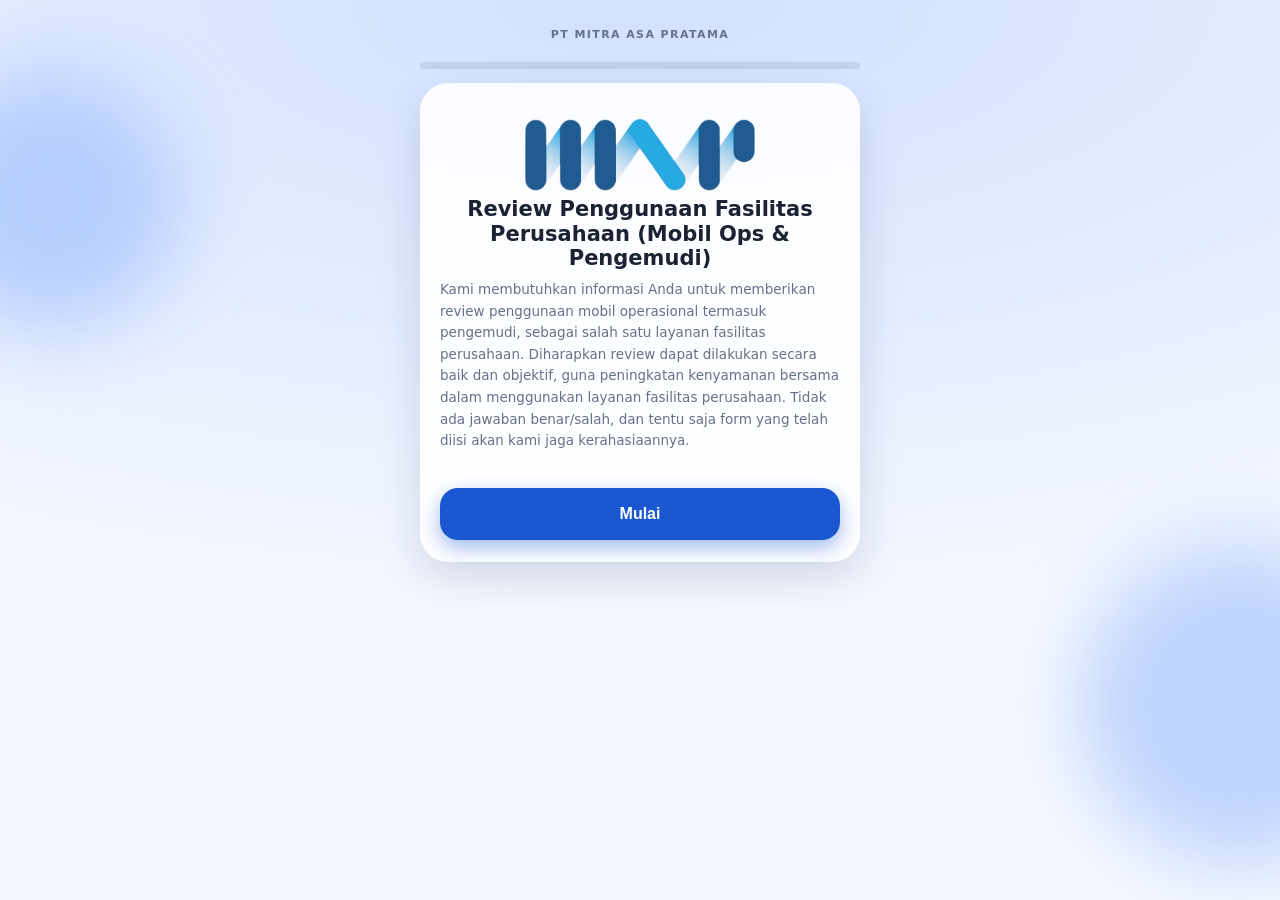
<file: index.html>
<!DOCTYPE html>
<html lang="id">
<head>
<meta charset="UTF-8">
<meta name="color-scheme" content="light">
<meta name="theme-color" content="#eef3ff">
<meta name="viewport" content="width=device-width, initial-scale=1, viewport-fit=cover">
<title>Feedback Driver | PT Mitra Asa Pratama</title>
<link rel="stylesheet" href="style.css">
</head>
<body>
<div class="app">
  <div class="top"><button class="ib" id="back" aria-label="Kembali">←</button><div class="brand">PT MITRA ASA PRATAMA</div><div class="sp"></div></div>
  <div class="pbar"><i id="pb"></i></div>
  <div class="card">

    <section class="screen" id="w">
      <div class="stage"><div class="fl"><img class="logo" src="assets/images/maaf.png" alt="Logo PT Mitra Asa Pratama"></div></div>
      <h1>Review Penggunaan Fasilitas Perusahaan (Mobil Ops & Pengemudi)</h1>
      <p class="sub">Kami membutuhkan informasi Anda untuk memberikan review penggunaan mobil operasional termasuk pengemudi, sebagai salah satu layanan fasilitas perusahaan. Diharapkan review dapat dilakukan secara baik dan objektif, guna peningkatan kenyamanan bersama dalam menggunakan layanan fasilitas perusahaan. Tidak ada jawaban benar/salah, dan tentu saja form yang telah diisi akan kami jaga kerahasiaannya.</p>
      <button class="btn" id="go0">Mulai</button>
    </section>

    <section class="screen" id="id">
      <div class="eyebrow">Lengkapi dulu yuk!</div>
      <label for="email">Email</label>
      <input id="email" type="email" inputmode="email" placeholder="" autocomplete="email">
      <label for="nama">Nama lengkap</label>
      <input id="nama" type="text" placeholder="" autocomplete="">
      <label for="tujuan">Tujuan peminjaman</label>
      <input id="tujuan" type="text">
      <label>Driver</label>
      <div class="chips" id="drv"></div>
      <div class="err" id="e1"></div>
      <button class="btn" id="go1">Yuk Kasih Feedback!</button>
    </section>

    <section class="screen" id="q">
      <div class="dots" id="dots"></div>
      <div class="qicon" id="qic"></div>
      <div class="eyebrow" id="qn"></div>
      <div class="qt" id="qt"></div>
      <p class="qh" id="qh"></p>
      <div class="stage"><div class="bub" id="bub"></div><div class="fl"><div class="fw" id="fwq"><div class="fi" id="fq"></div></div></div></div>
      <div class="lvl" id="lvl">&nbsp;</div>
      <div class="sl" id="sl" tabindex="0" role="slider" aria-valuemin="1" aria-valuemax="5" aria-valuenow="3" aria-label="Penilaian">
        <div class="trk" id="trk"><div class="th hint" id="th"></div></div>
      </div>
      <div class="ends"><span>Kurang</span><span>Sangat baik</span></div>
      <div class="gh" id="gh">👆 geser bulatannya</div>
      <button class="btn" id="next" disabled>Next&gt;&gt;</button>
    </section>

    <section class="screen" id="cm">
      <div class="eyebrow">SARAN DAN MASUKAN</div>
      <h1>Ada pesan buat driver?</h1>
      <p class="sub">Opsional. Ketuk salah satu atau tulis sendiri.</p>
      <div class="chips" id="qc" style="margin-bottom:12px"></div>
      <textarea id="cmt" rows="3" placeholder="Tulis pesan atau saran…"></textarea>
      <div class="err" id="e3"></div>
      <button class="btn" id="send">Kirim feedback mu</button>
    </section>

    <section class="screen done" id="done">
      <div class="stage"><div class="fl"><div class="fw"><div class="fi" id="fd"></div></div></div></div>
      <h1 id="dt">Terima kasih!</h1>
      <p class="sub" id="ds"></p>
      <div class="bars" id="bars"></div>
      <div id="sum"></div>
      <button class="btn" onclick="location.reload()">Selesai</button>
    </section>
  </div>
</div>

<div class="toast" id="toast"></div>
<script src="script.js"></script>
</body>
</html>
</file>
<file: style.css>
@property --h{syntax:'<number>';inherits:true;initial-value:220}
:root{color-scheme:light;--h:220;--text:#1b2233;--muted:#667089;--card:rgba(255,255,255,.88);--line:rgba(30,40,80,.1);--field:#fff;
--acc:hsl(var(--h) 78% 46%);--ink:hsl(var(--h) 85% 34%);--bg1:hsl(var(--h) 100% 91%);--bg2:hsl(var(--h) 100% 98%)}
*{box-sizing:border-box;-webkit-tap-highlight-color:transparent}
html{-webkit-text-size-adjust:100%}
html,body{margin:0;min-height:100%}
body{font-family:system-ui,-apple-system,"Segoe UI",Roboto,sans-serif;color:var(--text);min-height:100vh;min-height:100dvh;
background:radial-gradient(120% 70% at 50% 0%,var(--bg1),var(--bg2));background-attachment:fixed;transition:--h .35s ease;touch-action:manipulation;
display:flex;justify-content:center;align-items:flex-start;padding:max(14px,env(safe-area-inset-top)) 14px max(18px,env(safe-area-inset-bottom));overflow-x:hidden}
body::before,body::after{content:"";position:fixed;z-index:-1;border-radius:50%;filter:blur(40px);opacity:.55;pointer-events:none;background:hsl(var(--h) 95% 78%);animation:drift 14s ease-in-out infinite alternate}
body::before{width:260px;height:260px;left:-80px;top:8%}
body::after{width:320px;height:320px;right:-120px;bottom:4%;animation-delay:-6s}
@keyframes drift{to{transform:translate(40px,-50px) scale(1.15)}}
.app{width:100%;max-width:440px}
.top{display:flex;align-items:center;gap:10px;height:40px;margin-bottom:8px}
.top .ib{width:40px;height:40px;border-radius:50%;border:0;background:#fff;color:var(--text);font-size:19px;cursor:pointer;box-shadow:0 2px 8px rgba(0,0,0,.1);visibility:hidden}
.top .brand{flex:1;text-align:center;font-size:11px;letter-spacing:1.4px;color:var(--muted);font-weight:800}
.top .sp{width:40px}
.pbar{height:7px;border-radius:7px;background:rgba(30,40,80,.1);overflow:hidden;margin-bottom:14px}
.pbar i{display:block;height:100%;width:0;background:var(--acc);border-radius:7px;transition:width .5s cubic-bezier(.3,.9,.3,1)}
.card{background:var(--card);backdrop-filter:blur(14px);-webkit-backdrop-filter:blur(14px);border-radius:28px;padding:24px 20px 22px;box-shadow:0 16px 44px rgba(30,40,80,.14);position:relative}
.screen{display:none}
.screen.on{display:block}
.screen.fwd{animation:inR .45s cubic-bezier(.2,.9,.3,1)}
.screen.bck{animation:inL .45s cubic-bezier(.2,.9,.3,1)}
@keyframes inR{from{opacity:0;transform:translateX(40px)}to{opacity:1;transform:none}}
@keyframes inL{from{opacity:0;transform:translateX(-40px)}to{opacity:1;transform:none}}
h1{font-size:25px;line-height:1.18;margin:6px 0 8px;font-weight:800;text-align:center}
.sub{color:var(--muted);font-size:14.5px;text-align:center;margin:0 0 16px;line-height:1.5}
#w h1{font-size:21px}
#w .sub{text-align:left;font-size:13.5px;line-height:1.6}
.eyebrow{font-size:12px;font-weight:800;letter-spacing:1.2px;color:var(--ink);text-align:center}
.qt{font-size:18.5px;font-weight:800;text-align:center;line-height:1.25;margin:6px 4px 4px}
.qh{font-size:13.5px;color:var(--muted);text-align:center;margin:0}
label{display:block;font-size:13px;font-weight:700;margin:15px 2px 7px}
input,textarea{width:100%;padding:15px 16px;border:2px solid transparent;border-radius:16px;font:inherit;font-size:16px;background:var(--field);color:var(--text);box-shadow:inset 0 0 0 1px var(--line);transition:.2s}
input:focus,textarea:focus{outline:0;border-color:var(--acc);box-shadow:0 0 0 4px color-mix(in srgb,var(--acc) 20%,transparent)}
.btn{width:100%;min-height:52px;margin-top:20px;padding:15px;border:0;border-radius:18px;background:var(--acc);color:#fff;font-weight:800;font-size:16px;cursor:pointer;transition:transform .15s,opacity .2s,background .3s;box-shadow:0 8px 20px color-mix(in srgb,var(--acc) 40%,transparent)}
.btn:active{transform:scale(.96)}
.btn:disabled{opacity:.35;box-shadow:none;cursor:not-allowed}
#go0{animation:bp 2s ease-in-out infinite}
@keyframes bp{50%{transform:scale(1.03)}}
.err{color:#e5484d;font-size:13px;text-align:center;min-height:18px;margin-top:10px;font-weight:700}
.chips{display:flex;flex-wrap:wrap;gap:9px}
.chip{border:2px solid transparent;box-shadow:inset 0 0 0 1px var(--line);background:#fff;color:var(--text);border-radius:16px;padding:9px 14px 9px 9px;font:inherit;font-weight:700;font-size:14px;cursor:pointer;display:flex;align-items:center;gap:9px;transition:.2s;min-height:46px}
.chip .av{width:30px;height:30px;border-radius:50%;display:grid;place-items:center;color:#fff;font-weight:800;font-size:14px}
.chip.on{border-color:var(--acc);background:color-mix(in srgb,var(--acc) 14%,#fff);transform:scale(1.04)}
.chip.sm{padding:8px 12px;font-weight:600;font-size:13px;min-height:40px}
.logo{display:block;width:min(62vw,230px);max-height:170px;object-fit:contain;margin:0 auto}
/* progres titik */
.dots{display:flex;justify-content:center;gap:7px;margin-bottom:12px}
.dot{width:10px;height:10px;border-radius:10px;background:rgba(30,40,80,.15);transition:width .3s,background .25s}
.dot.cur{width:26px;background:var(--acc)}
.qicon{width:54px;height:54px;border-radius:18px;background:color-mix(in srgb,var(--acc) 16%,#fff);display:grid;place-items:center;font-size:28px;margin:0 auto 8px}
.qicon.pop{animation:qpop .5s cubic-bezier(.3,1.6,.5,1)}
@keyframes qpop{from{transform:scale(.4) rotate(-20deg);opacity:0}to{transform:none;opacity:1}}
/* wajah */
.stage{position:relative;display:flex;justify-content:center;margin:12px 0 2px}
.fl{animation:fl 3.2s ease-in-out infinite}
@keyframes fl{50%{transform:translateY(-6px)}}
.fw{position:relative;width:min(58vw,210px);aspect-ratio:1;cursor:pointer}
.fi{width:100%;height:100%;transition:transform .12s}
.fi svg{width:100%;height:100%;filter:drop-shadow(0 12px 14px rgba(0,0,0,.2));overflow:visible}
.ey{transform-box:fill-box;transform-origin:center;animation:bl 4.5s infinite}
@keyframes bl{0%,94%,100%{transform:scaleY(1)}97%{transform:scaleY(.1)}}
.shake{animation:shake .65s}
@keyframes shake{0%,100%{transform:none}10%{transform:translateX(-16px) rotate(-8deg)}20%{transform:translateX(16px) rotate(8deg)}30%{transform:translateX(-13px) rotate(-6deg)}40%{transform:translateX(13px) rotate(6deg)}50%{transform:translateX(-9px) rotate(-4deg)}60%{transform:translateX(9px) rotate(4deg)}75%{transform:translateX(-4px)}85%{transform:translateX(4px)}}
.jump{animation:jump .7s}
@keyframes jump{0%{transform:none}25%{transform:translateY(-30px) scale(1.2) rotate(-10deg)}50%{transform:translateY(0) scale(.92)}68%{transform:translateY(-16px) scale(1.1) rotate(8deg)}100%{transform:none}}
.pulse:after{content:"";position:absolute;inset:-4%;border-radius:50%;border:4px solid var(--acc);pointer-events:none;animation:pl .55s ease-out forwards}
@keyframes pl{from{transform:scale(.85);opacity:.8}to{transform:scale(1.3);opacity:0}}
.bub{position:absolute;top:-8px;left:50%;transform:translate(-50%,10px) scale(.6);background:#1b2233;color:#fff;padding:9px 15px;border-radius:16px;font-weight:800;font-size:14px;white-space:nowrap;opacity:0;pointer-events:none;transition:.3s cubic-bezier(.3,1.6,.5,1);z-index:5;max-width:94%}
.bub.show{opacity:1;transform:translate(-50%,-8px) scale(1)}
.bub:after{content:"";position:absolute;left:50%;bottom:-6px;width:12px;height:12px;background:inherit;transform:translateX(-50%) rotate(45deg);border-radius:2px}
.lvl{text-align:center;font-size:26px;font-weight:900;color:var(--ink);min-height:36px;margin-top:6px;letter-spacing:-.3px}
.lvl.pop{animation:lp .3s cubic-bezier(.3,1.6,.5,1)}
@keyframes lp{from{transform:scale(.8);opacity:.4}to{transform:none;opacity:1}}
/* slider */
.sl{position:relative;padding:22px 22px 14px;margin:4px -4px 0;touch-action:pan-y;cursor:grab;user-select:none;-webkit-user-select:none;outline:0}
.sl:focus-visible .th{box-shadow:0 0 0 5px color-mix(in srgb,var(--acc) 35%,transparent),0 4px 12px rgba(0,0,0,.3)}
.trk{position:relative;height:16px;border-radius:16px;background:linear-gradient(90deg,#ff4d4f,#ff9a3c,#f5d63d,#8ad34c,#22c55e);box-shadow:inset 0 2px 4px rgba(0,0,0,.2)}
.tick{position:absolute;top:50%;width:6px;height:6px;margin:-3px 0 0 -3px;border-radius:50%;background:rgba(255,255,255,.8)}
.th{position:absolute;top:50%;width:48px;height:48px;margin:-24px 0 0 -24px;border-radius:50%;background:#fff;border:6px solid var(--acc);box-shadow:0 4px 12px rgba(0,0,0,.3);transition:transform .15s,border-color .2s;display:grid;place-items:center}
.th:before{content:"";width:12px;height:12px;border-radius:50%;background:var(--acc)}
.th.grab{transform:scale(1.2)}
.th.hint:after{content:"";position:absolute;inset:-12px;border-radius:50%;border:3px solid var(--acc);animation:ring 1.4s infinite}
@keyframes ring{from{transform:scale(.7);opacity:.9}to{transform:scale(1.35);opacity:0}}
.ends{display:flex;justify-content:space-between;font-size:12px;color:var(--muted);font-weight:700;padding:0 4px;margin-top:-2px}
.gh{text-align:center;color:var(--muted);font-size:13px;font-weight:700;min-height:20px;margin-top:6px;animation:nudge 1.6s ease-in-out infinite}
@keyframes nudge{50%{transform:translateX(7px)}}
.toast{position:fixed;left:50%;top:calc(env(safe-area-inset-top) + 64px);transform:translate(-50%,-20px) scale(.8);background:#1b2233;color:#fff;font-weight:800;font-size:14px;padding:10px 18px;border-radius:30px;opacity:0;pointer-events:none;transition:.35s cubic-bezier(.3,1.6,.5,1);z-index:70;white-space:nowrap}
.toast.show{opacity:1;transform:translate(-50%,0) scale(1)}
.cf{position:fixed;pointer-events:none;z-index:60;font-size:22px}
/* ringkasan */
.done .stage{margin-top:0}
.sumr{display:flex;justify-content:space-between;padding:11px 4px;border-bottom:1px solid var(--line);font-size:14.5px}
.bars{margin:12px 0 4px}
.brow{display:flex;align-items:center;gap:10px;font-size:13px;margin:9px 0}
.brow span{width:104px;color:var(--muted);font-weight:700}
.brow .bt{flex:1;height:10px;border-radius:10px;background:rgba(30,40,80,.1);overflow:hidden}
.brow .bt i{display:block;height:100%;width:0;border-radius:10px;transition:width .9s cubic-bezier(.3,.9,.3,1)}
.brow b{width:16px;text-align:right}
/* HP kecil / pendek */
@media(max-width:380px){.card{padding:20px 16px 18px}h1{font-size:22px}.qt{font-size:17px}.brow span{width:88px}}
@media(max-height:720px){.fw{width:min(42vw,160px)}.lvl{font-size:22px;min-height:30px}.qicon{width:44px;height:44px;font-size:23px}.stage{margin:8px 0 0}.btn{margin-top:14px}}
@media(prefers-reduced-motion:reduce){*{animation-duration:.01ms!important;animation-iteration-count:1!important}}
</file>
